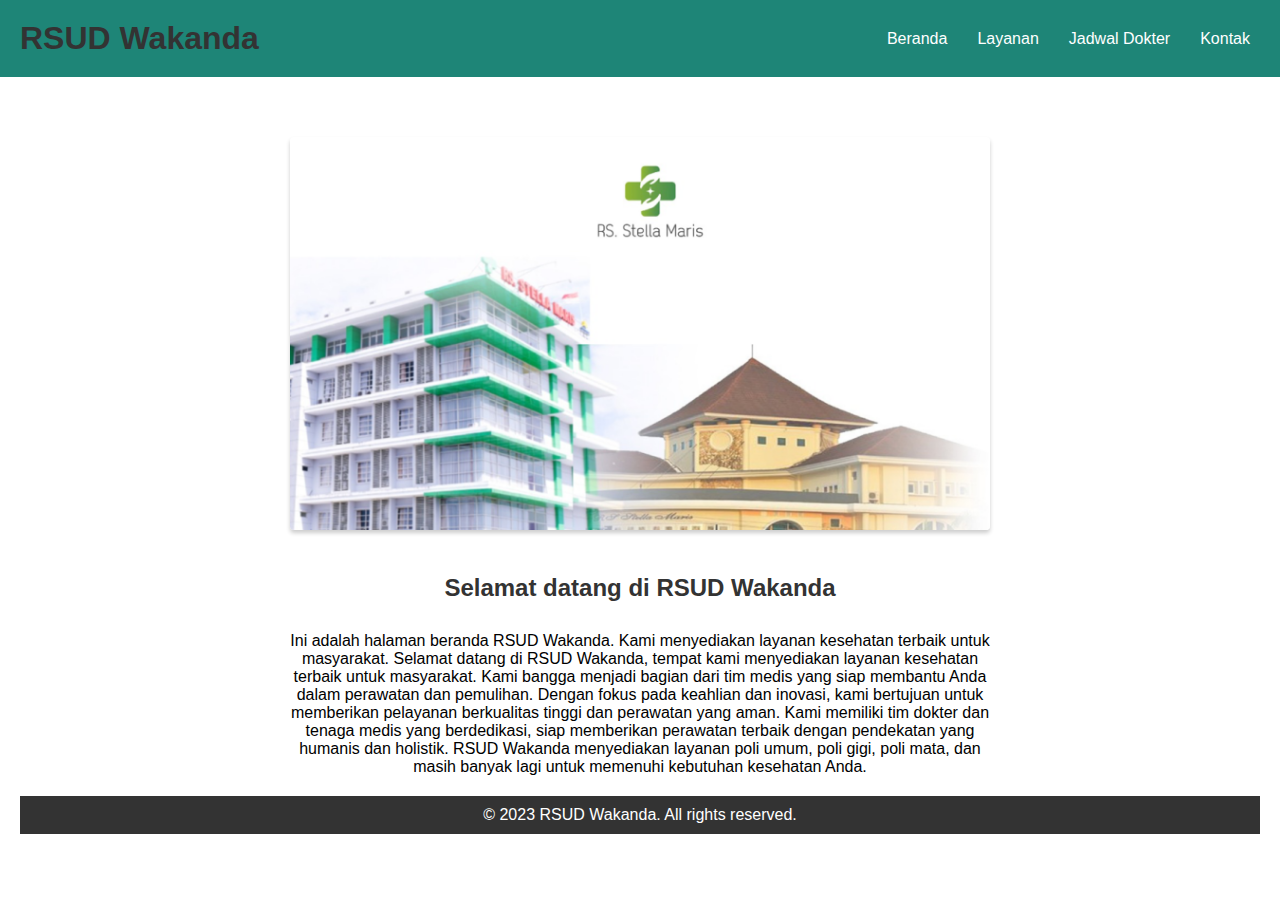
<file: index.html>
<!DOCTYPE html>
<html>
<head>
  <title>RSUD Wakanda - Beranda</title>
  <link rel="stylesheet" type="text/css" href="style.css">
</head>
<body>
  <header>
    <h1>RSUD Wakanda</h1>
    <nav>
      <ul>
        <li><a href="index.html">Beranda</a></li>
        <li><a href="layanan.html">Layanan</a></li>
        <li><a href="jadwal.html">Jadwal Dokter</a></li>
        <li><a href="kontak.html">Kontak</a></li>
      </ul>
    </nav>
  </header>

  <main>
    <section>
      <img src="img/stella.jpeg" alt="Gambar Fasilitas RSUD Wakanda">
    </section>
    <section>
      <h2>Selamat datang di RSUD Wakanda</h2>
      <p>Ini adalah halaman beranda RSUD Wakanda. Kami menyediakan layanan kesehatan terbaik untuk masyarakat.
        Selamat datang di RSUD Wakanda, tempat kami menyediakan layanan kesehatan terbaik untuk masyarakat.
Kami bangga menjadi bagian dari tim medis yang siap membantu Anda dalam perawatan dan pemulihan.
Dengan fokus pada keahlian dan inovasi, kami bertujuan untuk memberikan pelayanan berkualitas tinggi dan perawatan yang aman.
Kami memiliki tim dokter dan tenaga medis yang berdedikasi, siap memberikan perawatan terbaik dengan pendekatan yang humanis dan holistik.
RSUD Wakanda menyediakan layanan poli umum, poli gigi, poli mata, dan masih banyak lagi untuk memenuhi kebutuhan kesehatan Anda.
      </p>
    </section>
  <footer>
    <p>&copy; 2023 RSUD Wakanda. All rights reserved.</p>
  </footer>
</body>
</html>
</file>
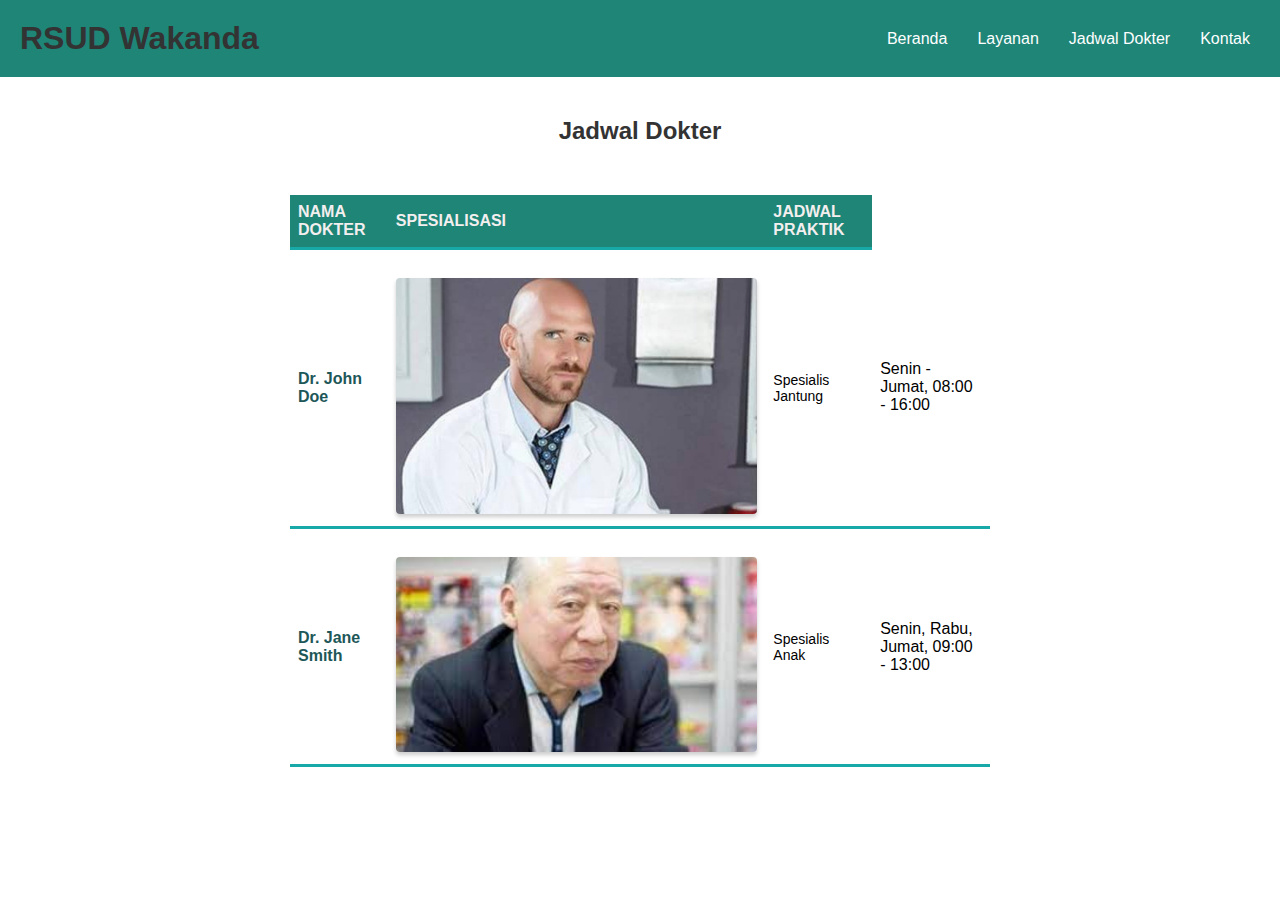
<file: jadwal.html>
<!DOCTYPE html>
<html>
<head>
  <title>RSUD Wakanda - Jadwal Dokter</title>
  <link rel="stylesheet" type="text/css" href="style.css">
</head>
<body>
  <header>
    <h1>RSUD Wakanda</h1>
    <nav>
      <ul>
        <li><a href="index.html">Beranda</a></li>
        <li><a href="layanan.html">Layanan</a></li>
        <li class="active"><a href="jadwal.html">Jadwal Dokter</a></li>
        <li><a href="kontak.html">Kontak</a></li>
      </ul>
    </nav>
  </header>

  <main>
    <section>
      <h2>Jadwal Dokter</h2>
      <table>
        <thead>
          <tr>
            <th>Nama Dokter</th>
            <th>Spesialisasi</th>
            <th>Jadwal Praktik</th>
          </tr>
        </thead>
        <tbody>
          <tr>
            <td>Dr. John Doe</td>
            <td><img src="img/jhonysins.jpeg" alt="Dr. John Doe" /></td>
            <td>Spesialis Jantung</td>
            <td>Senin - Jumat, 08:00 - 16:00</td>
          </tr>
          <tr>
            <td>Dr. Jane Smith</td>
            <td><img src="img/images.jpg" alt="Dr. Jane Smith" /></td>
            <td>Spesialis Anak</td>
            <td>Senin, Rabu, Jumat, 09:00 - 13:00</td>
          </tr>
        </tbody>
      </table>
    </section>
  </main>

</body>
</html>
</file>
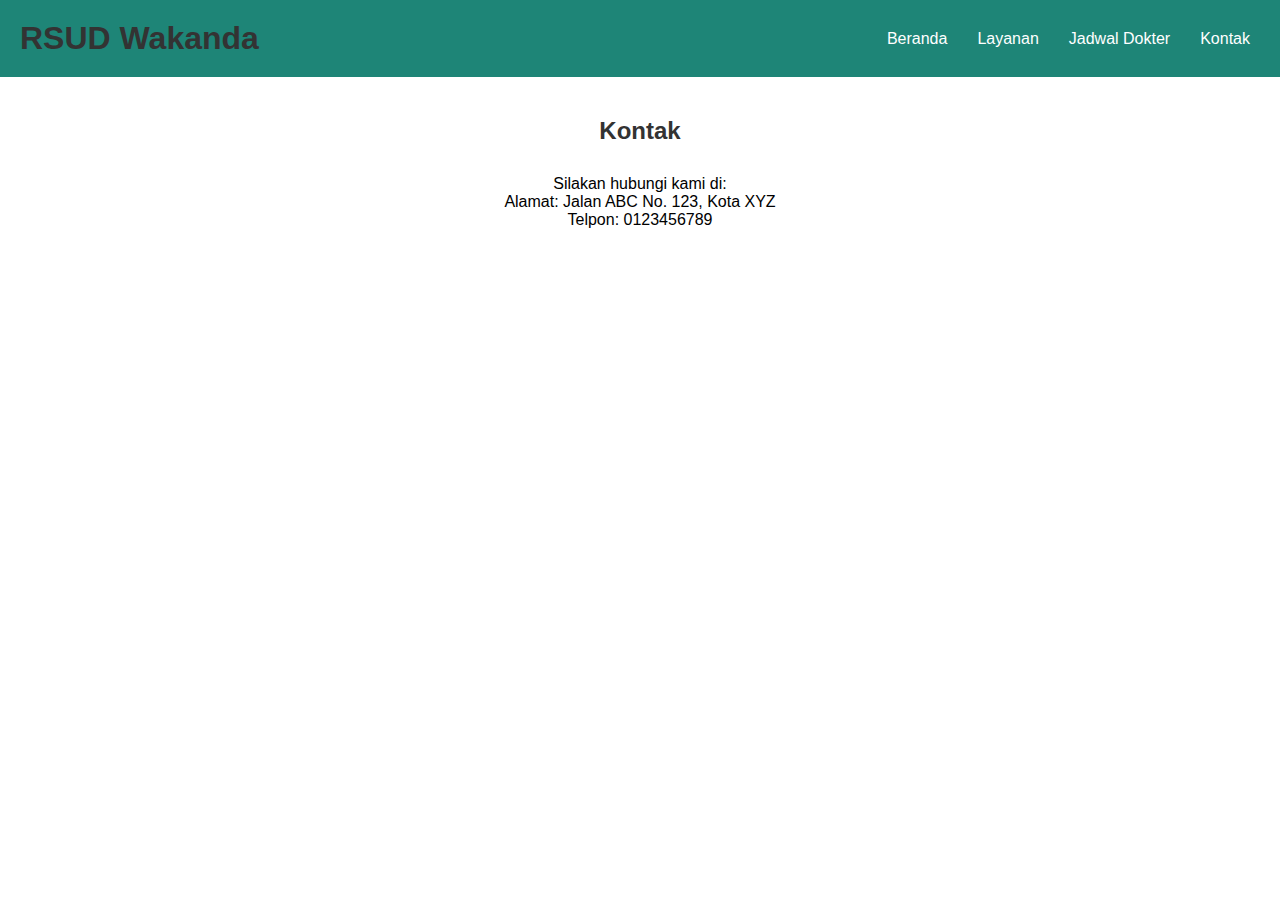
<file: kontak.html>
<!DOCTYPE html>
<html>
<head>
  <title>RSUD Wakanda - Kontak</title>
  <link rel="stylesheet" type="text/css" href="style.css">
</head>
<body>
  <header>
    <h1>RSUD Wakanda</h1>
    <nav>
      <ul>
        <li><a href="index.html">Beranda</a></li>
        <li><a href="layanan.html">Layanan</a></li>
        <li><a href="jadwal.html">Jadwal Dokter</a></li>
        <li class="active"><a href="kontak.html">Kontak</a></li>
      </ul>
    </nav>
  </header>

  <main>
    <section>
      <h2>Kontak</h2>
      <p>Silakan hubungi kami di:</p>
      <p>Alamat: Jalan ABC No. 123, Kota XYZ</p>
      <p>Telpon: 0123456789</p>
    </section>
  </main>

</body>
</html>
</file>
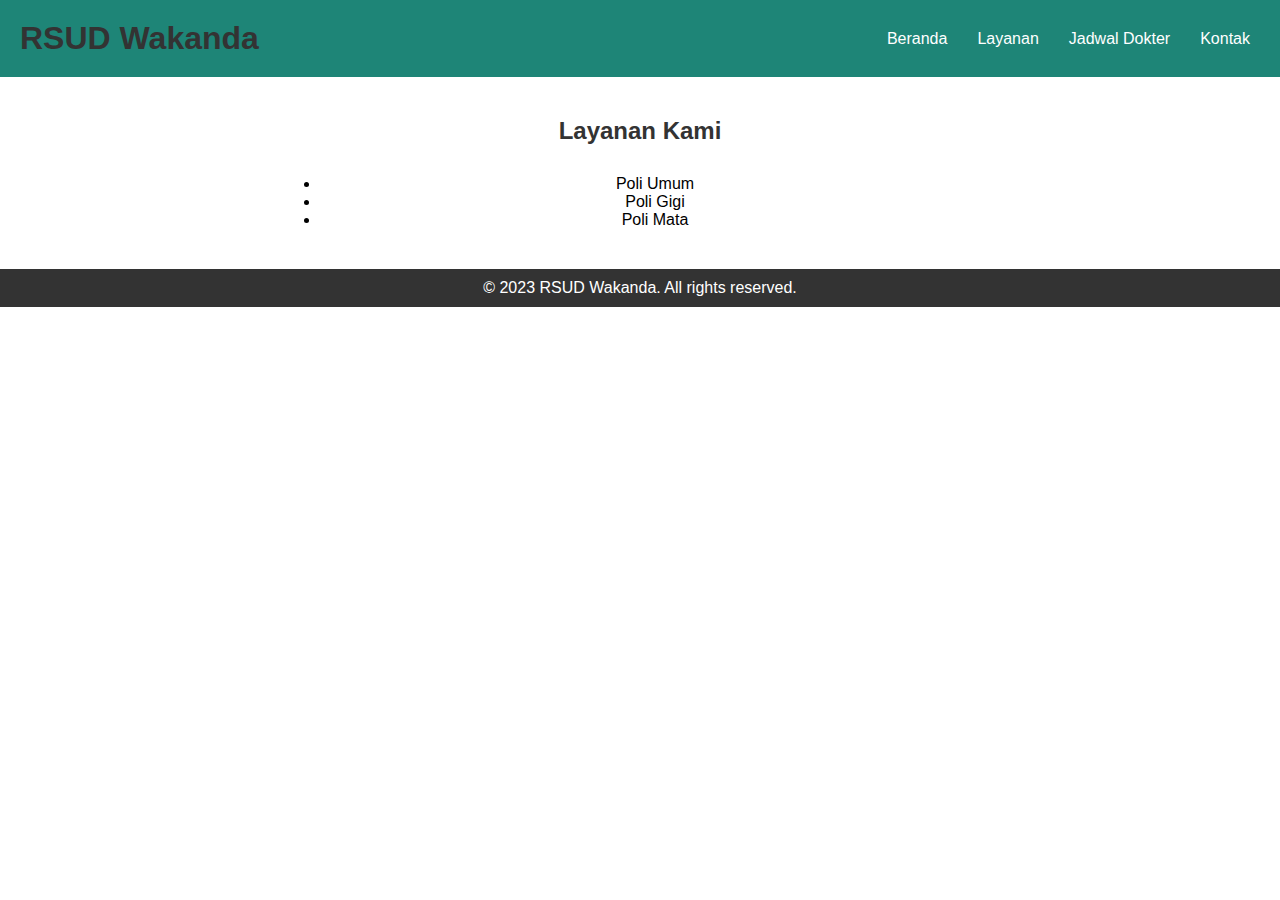
<file: layanan.html>
<!DOCTYPE html>
<html>
<head>
  <title>RSUD Wakanda - Layanan</title>
  <link rel="stylesheet" type="text/css" href="style.css">
</head>
<body>
  <header>
    <h1>RSUD Wakanda</h1>
    <nav>
      <ul>
        <li><a href="index.html">Beranda</a></li>
        <li class="active"><a href="layanan.html">Layanan</a></li>
        <li><a href="jadwal.html">Jadwal Dokter</a></li>
        <li><a href="kontak.html">Kontak</a></li>
      </ul>
    </nav>
  </header>

  <main>
    <section>
      <h2>Layanan Kami</h2>
      <ul>
        <li>Poli Umum</li>
        <li>Poli Gigi</li>
        <li>Poli Mata</li>
      </ul>
    </section>
  </main>

  <footer>
    <p>&copy; 2023 RSUD Wakanda. All rights reserved.</p>
  </footer>
</body>
</html>
</file>
<file: style.css>
/* Gaya umum */
body {
  font-family: Arial, sans-serif;
  margin: 0;
  padding: 0;
}

h1, h2, p {
  margin: 0;
}

ul {
  padding: 0;
  margin: 0;
}

/* Gaya header */
header {
  background-color: #1e8577;
  color: #fff;
  padding: 20px;
  display: flex;
  justify-content: space-between;
  align-items: center;
}

nav ul {
  list-style-type: none;
  display: flex;
  justify-content: flex-end;
}

nav ul li:not(:last-child) {
  margin-right: 10px;
}

nav ul li a {
  color: #fff;
  text-decoration: none;
  padding: 10px;
  border-radius: 4px;
  transition: background-color 0.3s;
}

nav ul li a:hover {
  background-color: #000000;
  color: #2f635c;
}

/* Gaya gambar */
section img {
  width: 100%;
  height: auto;
  border-radius: 4px;
  box-shadow: 0 3px 4px rgba(0, 0, 0, 0.2);
  margin-top: 20px;
}

/* Gaya konten */
main {
  padding: 20px;
}

section {
  margin-left:auto;
  margin-right: auto;
  max-width: 700px;
  padding: 20px;
  text-align:center;
}





h1, h2 {
  color: #333;
}

section h2 {
  margin-bottom: 30px;
}

ul {
  list-style-type: disc;
  margin-left: 30px;
}

table {
  width: 100%;
  border-collapse: collapse;
  margin-top: 50px;
}

th, td {
  padding:8px;
  text-align: left;
  border-bottom: 3px solid #17a8a8;
}

th {
  background-color: #1e8577;
  color: #f3efef;
  font-weight: bold;
  text-transform: uppercase;
}

td:first-child {
  font-weight: bold;
  color: rgb(29, 87, 88);
}

td:nth-child(3) {
  font-size: 14px;
  color: #000000;
}

td:last-child img {
  max-width: 100px;
  height: auto;
  border-radius: 4px;
  box-shadow: 0 3px 4px rgba(0, 0, 0, 0.2);
}

/* Gaya footer */
footer {
  background-color: #333;
  color: #fff;
  padding: 10px;
  text-align: center;
}
</file>
